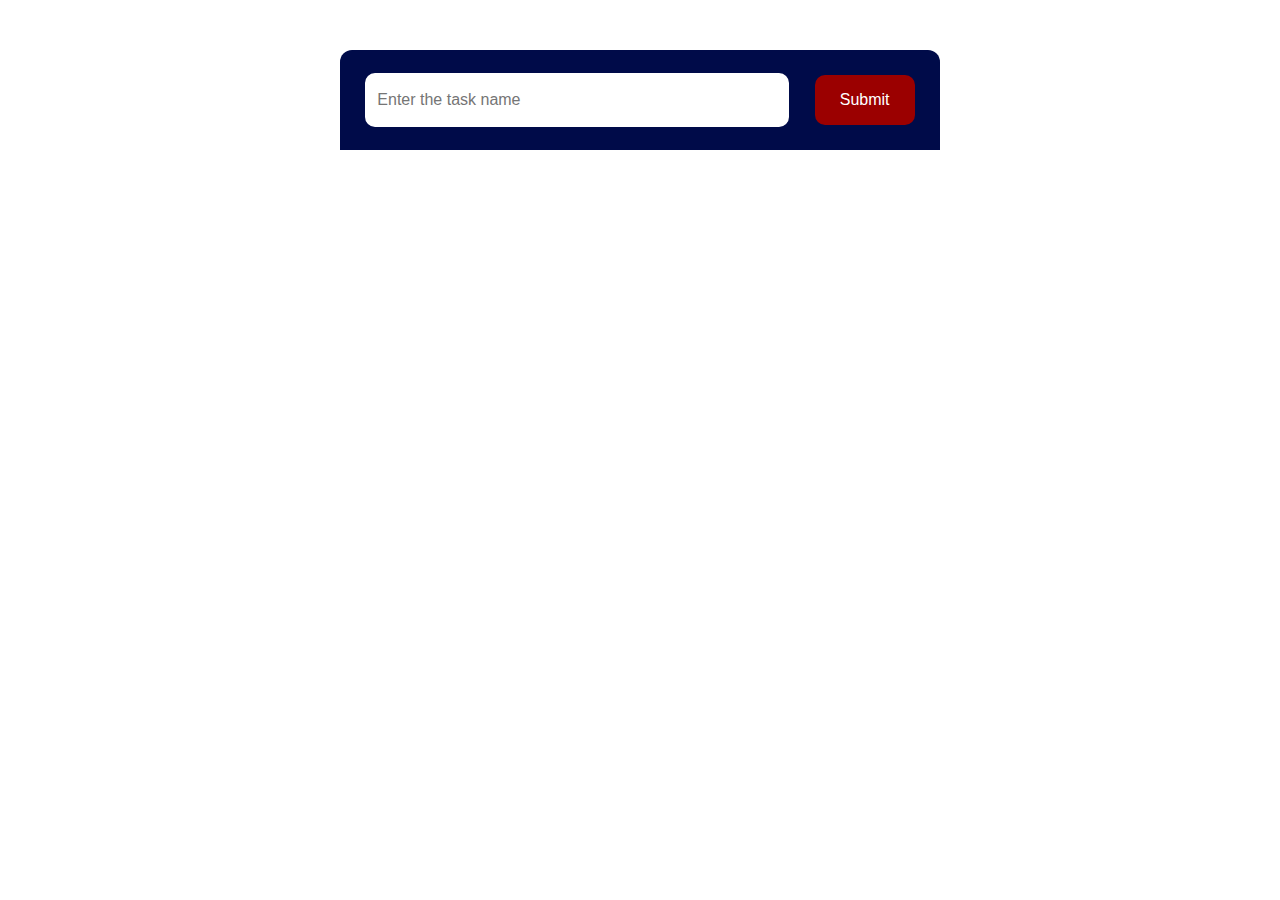
<file: To-Do.html>
<!DOCTYPE html>
<html lang="en">
<head>
    <meta charset="UTF-8">
    <meta name="viewport" content="width=device-width, initial-scale=1.0">
    <link rel="stylesheet" href="css/style.css">
    <link rel="shortcut icon" type="image/x-icon" href="images/list.png" />
    <title>To-Do</title>
</head>
<body>
    <form method="post" action="">
        <input type="text" name="task-name" placeholder="Enter the task name">
        <input type="submit">
    </form>
    <div class="screen">
        <ul>
        </ul>
    </div>
    <script src="js/file.js"></script>
</body>
</html>
</file>
<file: css/style.css>
body {
    font-family: Arial, Helvetica, sans-serif;
}

form {
    /* position: absolute;
    top: 50%;
    left: 50%;
    transform: translate(-50%, -50%); */
    margin: 50px auto;
    width: 600px;
    height: 100px;
    background-color: #000B49;
    display: flex;
    justify-content: space-evenly;
    align-items: center;
    border-radius: 12px 12px 0px 0px;
    /* gap: 20px; */
}

[name="task-name"] {
    width: 400px;
    height: 30px;
    background-color: #fff;
    border: 2px solid #fff;
    outline-color: #fff;
    border-radius: 10px;
    padding: 10px;
    font-size: 16px;
}


[type="submit"] {
    width: 100px;
    height: 50px;
    border: none;
    border-radius: 10px;
    background-color: #9B0000;
    color: #fff;
    font-size: 16px;
}

[type="submit"]:hover {
    background-color: #810101;
}

.screen {
    box-sizing: border-box;
    width: 600px;
    margin: 0px auto;
    margin-top: -40px;
    background-color: #000B49;
    padding: 10px 30px;
    border-radius: 0px 0px 12px 12px;
}

.screen ul {
    list-style: none;
    padding: 0px;
}

.screen ul li {
    min-height: 30px;
    text-wrap: wrap;
    background-color: #FEFAF6;
    border-radius: 10px;
    padding: 10px 20px;
    margin: 20px 0px;
    display: flex;
    justify-content: space-between;
    align-items: center;
}

li p {
    margin: 0px;
}

li button {
    background-color:crimson;
    color: #fff;
    border: none;
    border-radius: 50%;
    cursor: pointer;
}

li button:hover {
    background-color: red;
}
</file>
